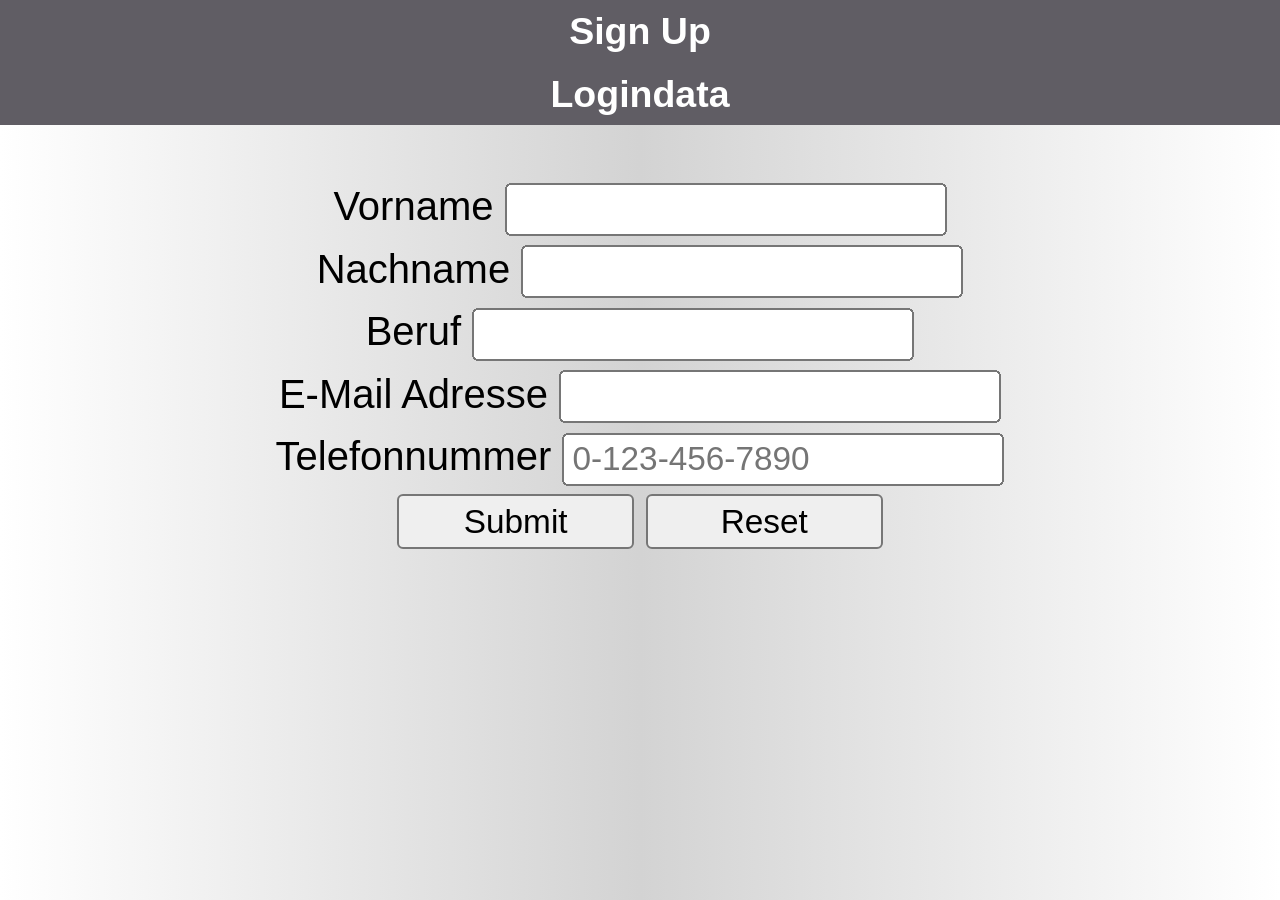
<file: index.html>
<!DOCTYPE html>
<html lang="de">

<head>
    <meta charset="UTF-8">
    <meta name="viewport" content="width=device-width, initial-scale=1.0">
    <title>Form</title>
    <link rel="stylesheet" href="style.css">
</head>

<body>

    <header>
        <div class="headerText">
            <a href="index.html" class="headerText">Sign Up</a>
        </div>
        <div class="headerText">
            <a href="dataBase.html" class="headerText">Logindata</a>
        </div>
    </header>

    <main>

        <div style="text-align: center; display: block;">
            <form method="get" action="dataBase.html" enctype="multipart/form-data" id="nameForm">
                <div>
                    <label for="firstname">Vorname</label>
                    <input type="text" id="firstname" name="firstname" required>
                </div>

                <div>
                    <label for="lastname">Nachname</label>
                    <input type="text" id="lastname" name="lastname" required>
                </div>

                <div>
                    <label for="work">Beruf</label>
                    <input type="text" id="work" name="work" required>
                </div>

                <div>
                    <label for="email">E-Mail Adresse</label>
                    <input type="email" id="email" name="email" required>
                </div>

                <div>
                    <label for="telNumber">Telefonnummer</label>
                    <input type="tel" placeholder="0-123-456-7890" id="telNumber" name="telNumber" required>
                </div>

                <input type="submit" id="submitBtn" class="btn" />
                <input type="reset" class="btn" />
            </form>
        </div>

    </main>

    <!--
    ?fistname=a&lastname=b

    ?: Start von Formulardaten
    key1=value1
    &: Trennzeichen für nächstes key value pair (Zuodnungen)

    {"firstname": "a"}
    let firstname= "a"
    -->

    <script src="form.js" defer></script>
</body>

</html>
</file>
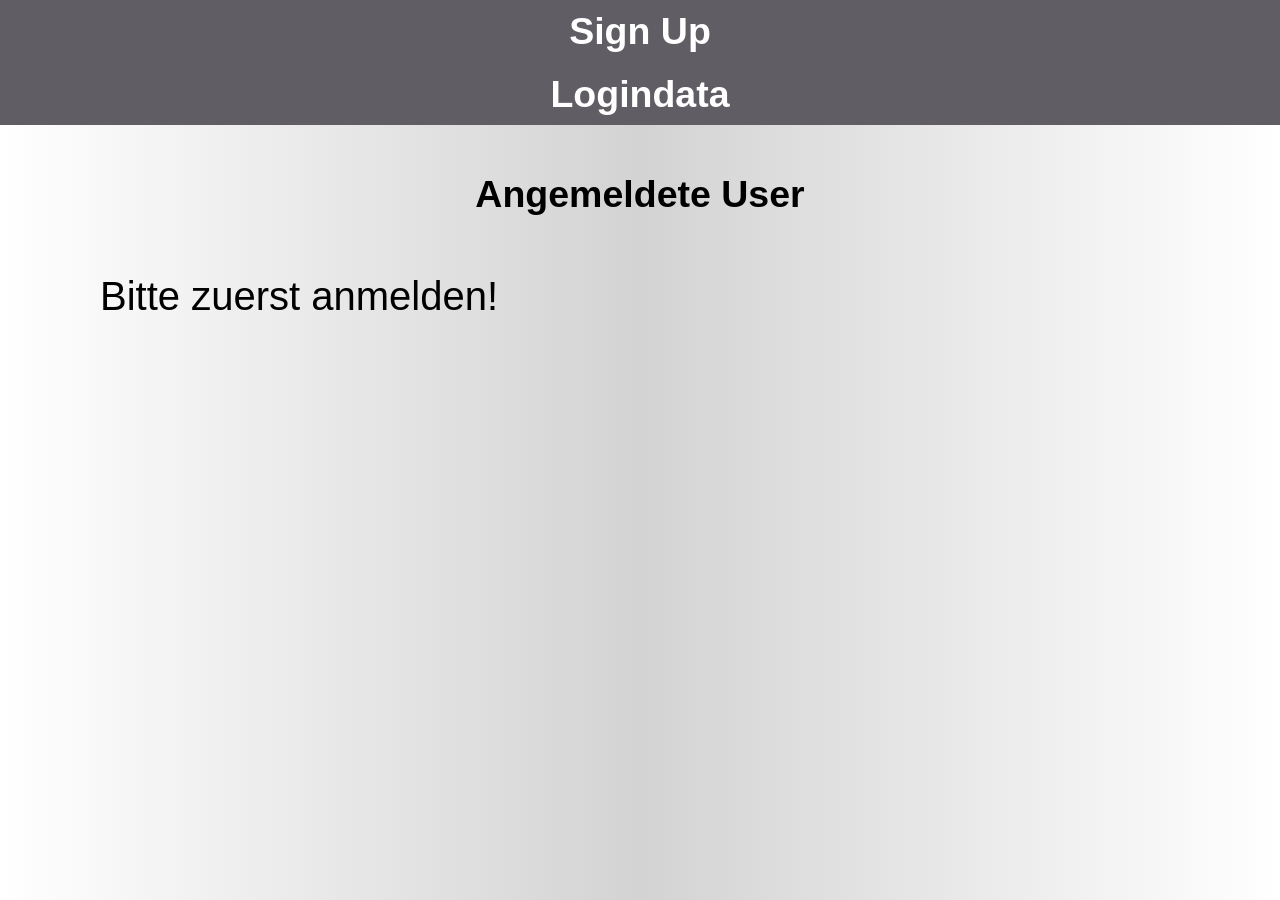
<file: dataBase.html>
<!DOCTYPE html>
<html lang="en">
<head>
    <meta charset="UTF-8">
    <meta name="viewport" content="width=device-width, initial-scale=1.0">
    <title>Database</title>
    <link rel="stylesheet" href="style.css">
</head>
<body>
    <header>
        <div class="headerText">
            <a href="index.html" class="headerText">Sign Up</a>
        </div>
        <div class="headerText">
            <a href="dataBase.html" class="headerText">Logindata</a>
        </div>
    </header>

    <main>

        <h1 class="headerText" style="color: black; margin-top: -5px">Angemeldete User</h1>
        
        <ul id="storedData"></ul>

        <input type="button" id="clearBtn" class="btn" value="Daten löschen" style="width: 100px; margin: 10px"/>
    
    </main>

    <script src="data.js" defer></script>
</body>
</html>
</file>
<file: style.css>
body {
    background: linear-gradient(90deg, white, lightgrey, white);
    line-height: 25px;
    zoom: 250%;
    display: flex;
    flex-direction: column;
    font-family: Arial, Helvetica, sans-serif;
    padding: 0px;
    margin: 0px;
}

header {
    display: block;
    background-color: rgb(96, 93, 100);
    width: 100%;
    height: 50px;
    box-sizing: border-box;
    margin-bottom: 20px;
}

.headerText {
    text-align: center;
    align-items: center;
    color: white;
    font-weight: 550;
    text-decoration: none;
    font-size: 15px;
}

.userText {
    margin: 10px;
}

.btn {
    width: 95px;
    height: 22px;
}
</file>
